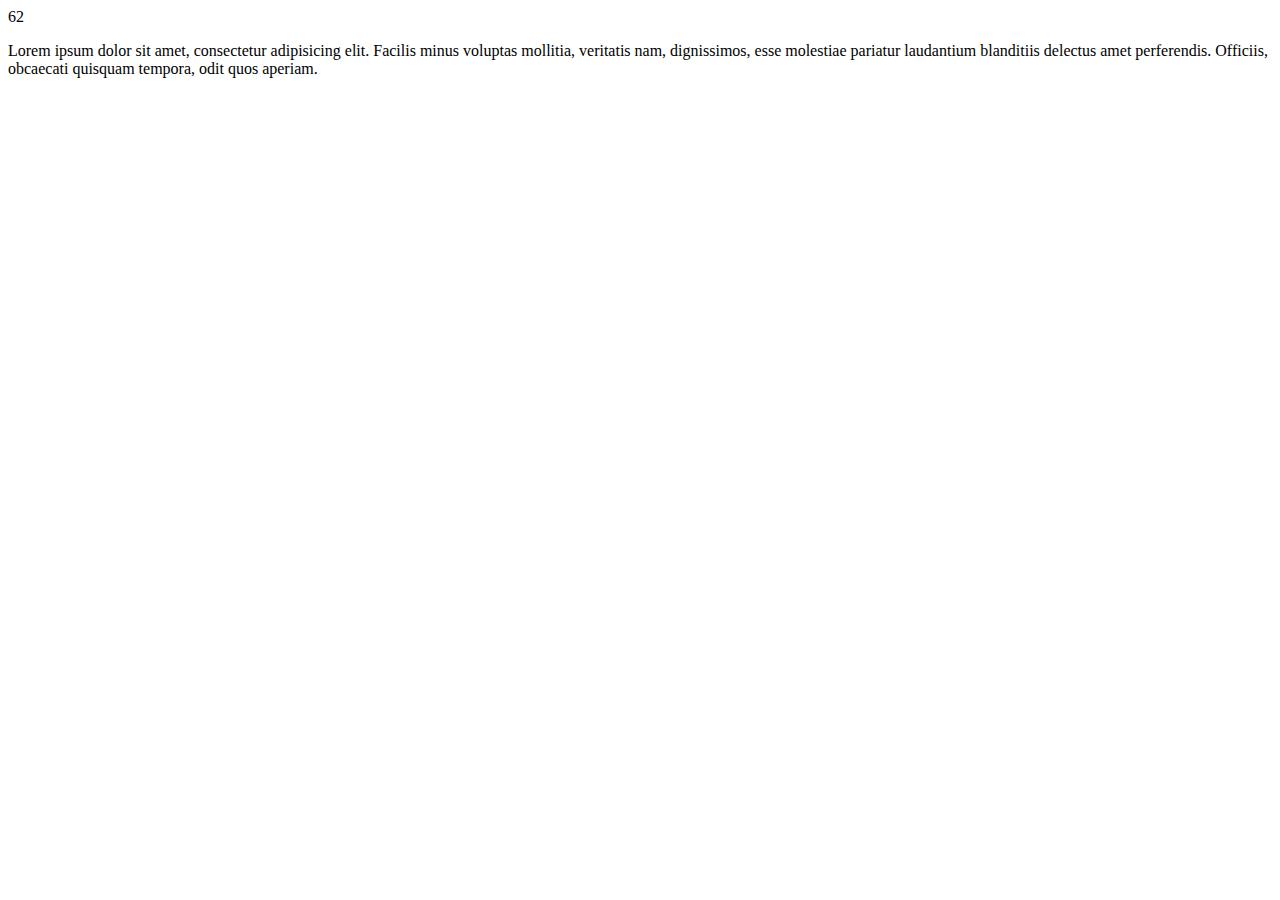
<file: Framework/PDF/index.html>
<!DOCTYPE html>62
<html lang="en">
<head>
	<meta charset="UTF-8">
	<title>Document</title>
</head>
<body>
	<div>
		<p>Lorem ipsum dolor sit amet, consectetur adipisicing elit. Facilis minus voluptas mollitia, veritatis nam, dignissimos, esse molestiae pariatur laudantium blanditiis delectus amet perferendis. Officiis, obcaecati quisquam tempora, odit quos aperiam.</p>
	</div>
	
</body>
</html>
</file>
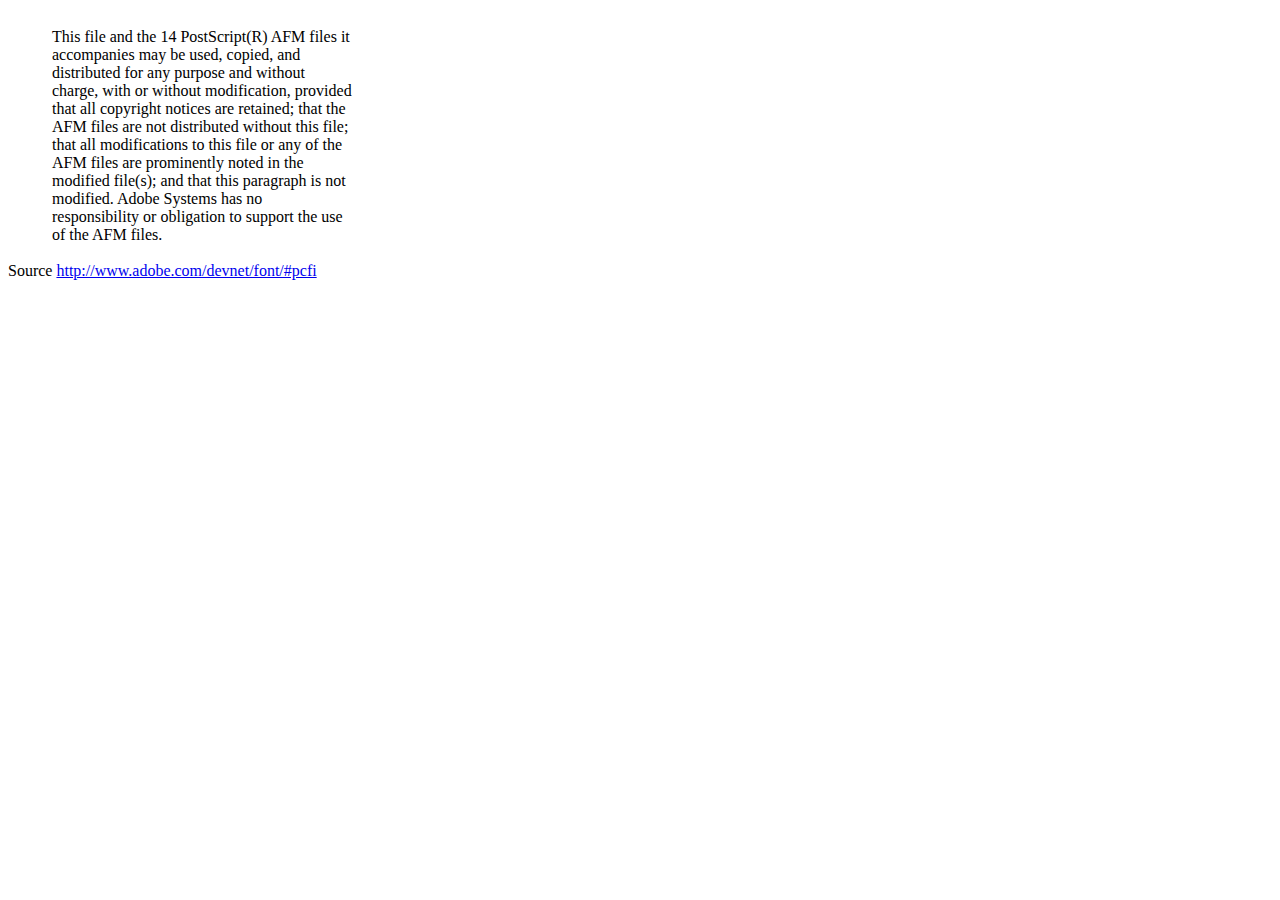
<file: Framework/PDF/lib/fonts/mustRead.html>
<html>
	<head>
		<meta http-equiv="content-type" content="text/html;charset=iso-8859-1">
		<meta name="generator" content="Adobe GoLive 4">
		<title>Core 14 AFM Files - ReadMe</title>
	</head>
	<body bgcolor="white">
		<font color="white">or</font>
		<table border="0" cellpadding="0" cellspacing="2">
			<tr>
				<td width="40"></td>
				<td width="300">This file and the 14 PostScript(R) AFM files it accompanies may be used, copied, and distributed for any purpose and without charge, with or without modification, provided that all copyright notices are retained; that the AFM files are not distributed without this file; that all modifications to this file or any of the AFM files are prominently noted in the modified file(s); and that this paragraph is not modified. Adobe Systems has no responsibility or obligation to support the use of the AFM files. <font color="white">Col</font></td>
			</tr>
		</table>
		<p>Source <a href="http://www.adobe.com/devnet/font/#pcfi">http://www.adobe.com/devnet/font/#pcfi</a></p>
</body>
</html>
</file>
